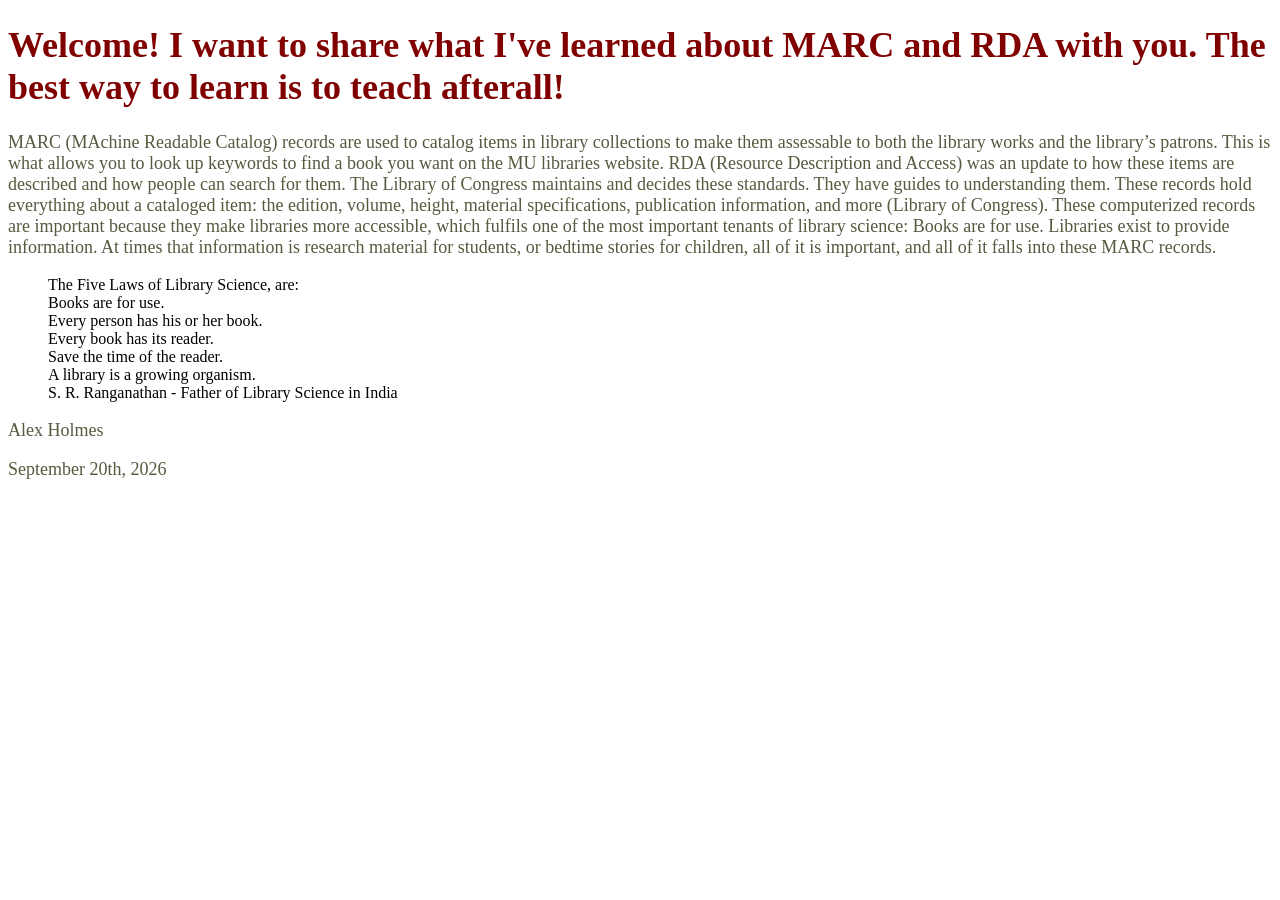
<file: webdevelopment/index.html>
<!DOCTYPE html>
<html lang="en">
<!--
Name: Alex Holmes
Date: 9/20/26
Course: IS_LT-4355
Description: Creating my Index Page
-->
<head>
<meta charset="utf-8">  <!-- character encoding -->
<meta name="viewport" content="width=device-width, initial-scale=1.0"> <!-- mobile-friendly layout -->
<title>Home</title>
<link rel="stylesheet" href="style.css"> <!-- for webpage style cons., and so I don't have to make the font and color styles in each pages code -->
</head>
<header>
    <!-- will contain logo and nav-->
</header>
<body>
    <h1>Welcome! I want to share what I've learned about MARC and RDA with you. The best way to learn is to teach afterall!</h1>
    <p>MARC (MAchine Readable Catalog) records are used to catalog items in library collections to make them assessable to both the library works and the library’s patrons. This is what allows you to look up keywords to find a book you want on the MU libraries website. RDA (Resource Description and Access) was an update to how these items are described and how people can search for them. The Library of Congress maintains and decides these standards. They have guides to understanding them. These records hold everything about a cataloged item: the edition, volume, height, material specifications, publication information, and more (Library of Congress). These computerized records are important because they make libraries more accessible, which fulfils one of the most important tenants of library science: Books are for use. Libraries exist to provide information. At times that information is research material for students, or bedtime stories for children, all of it is important, and all of it falls into these MARC records. </p>
    <blockquote>
        The Five Laws of Library Science, are:<br>
        Books are for use.<br>
        Every person has his or her book.<br>
        Every book has its reader.<br>
        Save the time of the reader.<br>
        A library is a growing organism.<br>
        S. R. Ranganathan - Father of Library Science in India
    </blockquote>
</body>
<footer>
    <p>Alex Holmes</p>
    <p>September 20th, 2026</p>
</footer>
</file>
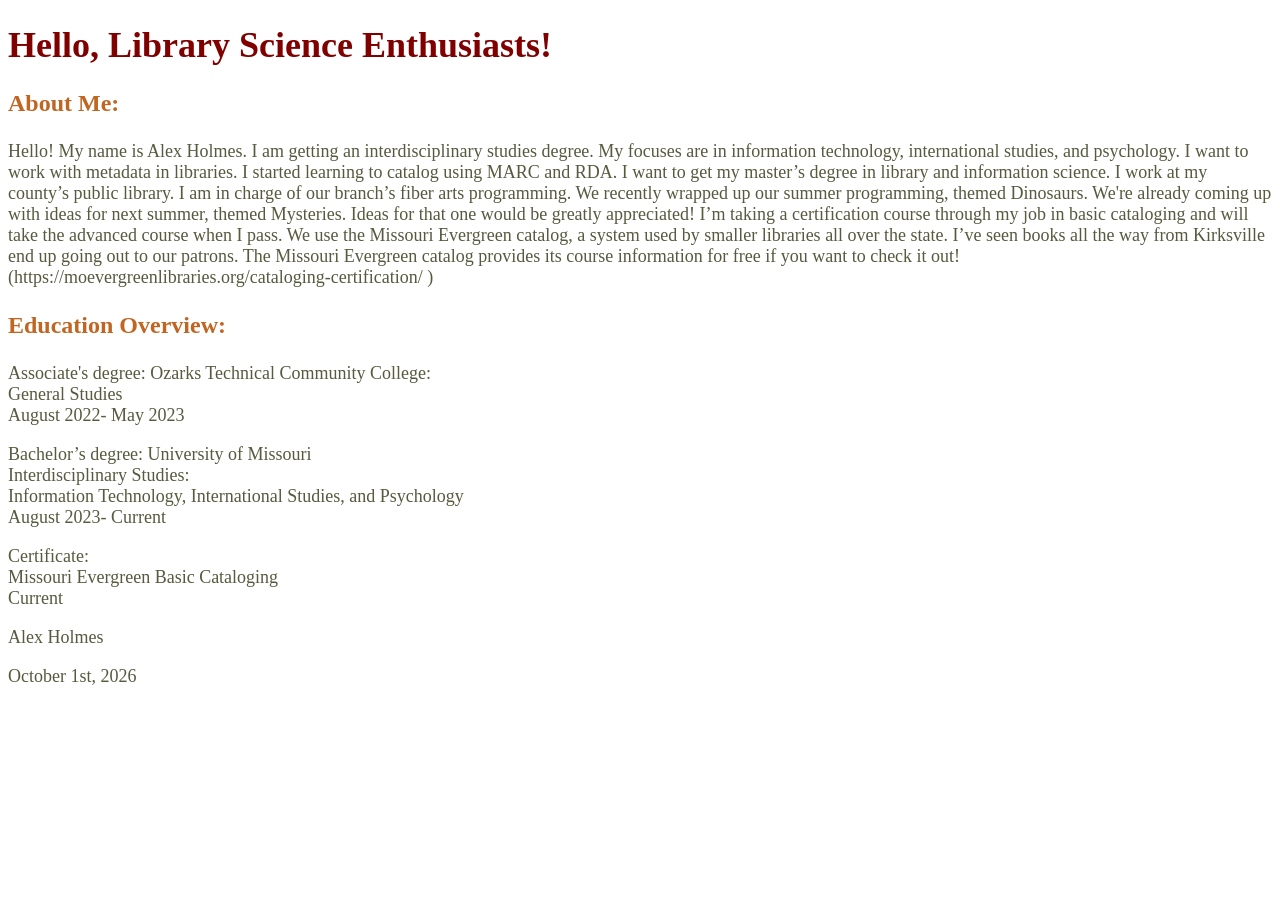
<file: webdevelopment/about.html>
<!DOCTYPE html>
<html lang="en">
<!--
Name: Alex Holmes
Date: 10/01/2026
Course: IS_LT-4355
Description: Showing the CSS changes
-->
<head>
<meta charset="utf-8">  <!-- character encoding -->
<meta name="viewport" content="width=device-width, initial-scale=1.0"> <!-- mobile-friendly layout -->
<title>About</title>
<link rel="stylesheet" href="style.css">
</head>
<header>
    <!-- will contain logo and nav-->
</header>
<body>
    <h1>Hello, Library Science Enthusiasts!</h1>
    <h3>About Me:</h3>
    <p>Hello! My name is Alex Holmes. I am getting an interdisciplinary studies degree. My focuses are in information technology, international studies, and psychology. I want to work with metadata in libraries. I started learning to catalog using MARC and RDA. I want to get my master’s degree in library and information science. I work at my county’s public library. I am in charge of our branch’s fiber arts programming. We recently wrapped up our summer programming, themed Dinosaurs. We're already coming up with ideas for next summer, themed Mysteries. Ideas for that one would be greatly appreciated! I’m taking a certification course through my job in basic cataloging and will take the advanced course when I pass. We use the Missouri Evergreen catalog, a system used by smaller libraries all over the state. I’ve seen books all the way from Kirksville end up going out to our patrons. The Missouri Evergreen catalog provides its course information for free if you want to check it out! (https://moevergreenlibraries.org/cataloging-certification/ ) </p>
    <h3>Education Overview:</h3>
    <p>Associate's degree: Ozarks Technical Community College:<br>
        General Studies<br>
        August 2022- May 2023</p>
    <p>Bachelor’s degree: University of Missouri<br>
        Interdisciplinary Studies:<br>
        Information Technology, International Studies, and Psychology<br>
        August 2023- Current</p>
    <p>Certificate:<br>
        Missouri Evergreen Basic Cataloging<br>
        Current</p>
</body>
<footer>
    <p>Alex Holmes</p>
    <p>October 1st, 2026</p> <!-- Happy Halloween-->
</footer>
</file>
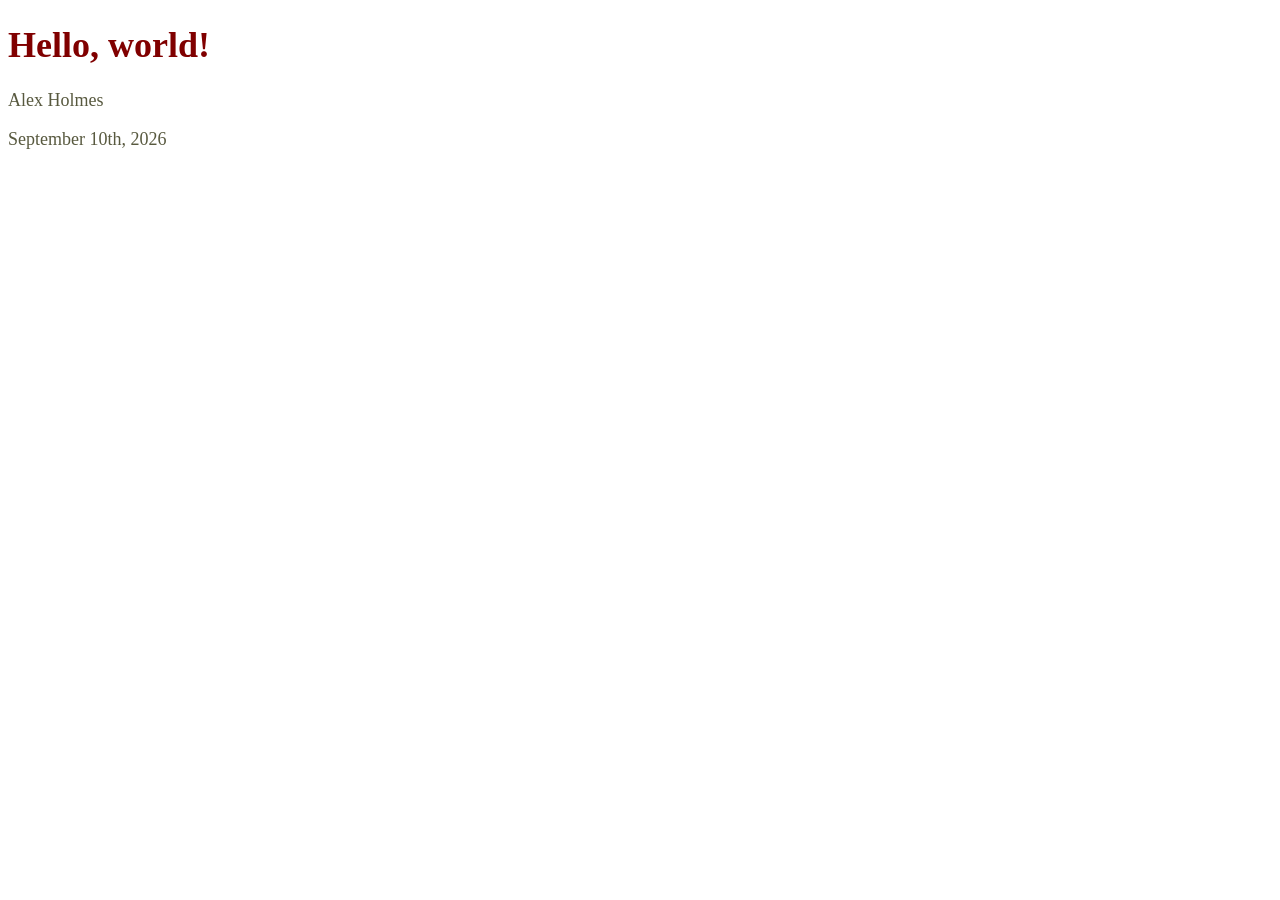
<file: webdevelopment/holmestemplate.html>
<!DOCTYPE html>
<html lang="en">
<head>
<!--
Name: Alex Holmes
Date: 9/10/26
Course: IS_LT-4355
Description: Boilerplate Template Activity
-->
<meta charset="utf-8">  <!-- character encoding -->
<meta name="viewport" content="width=device-width, initial-scale=1.0"> <!-- mobile-friendly layout -->
<title>My Boilerplate Template</title> <!-- sample title -->
<link rel="stylesheet" href="style.css"> <!-- for webpage style cons., and so I don't have to make the font and color styles in each pages code -->
</head>
<header>
    <!-- will contain logo and nav-->
</header>
<body>
    <h1>Hello, world!</h1> <!-- sample text to be replaced -->
</body>
<footer>
    <p>Alex Holmes</p>
    <p>September 10th, 2026</p>
</footer>
</html>
</file>
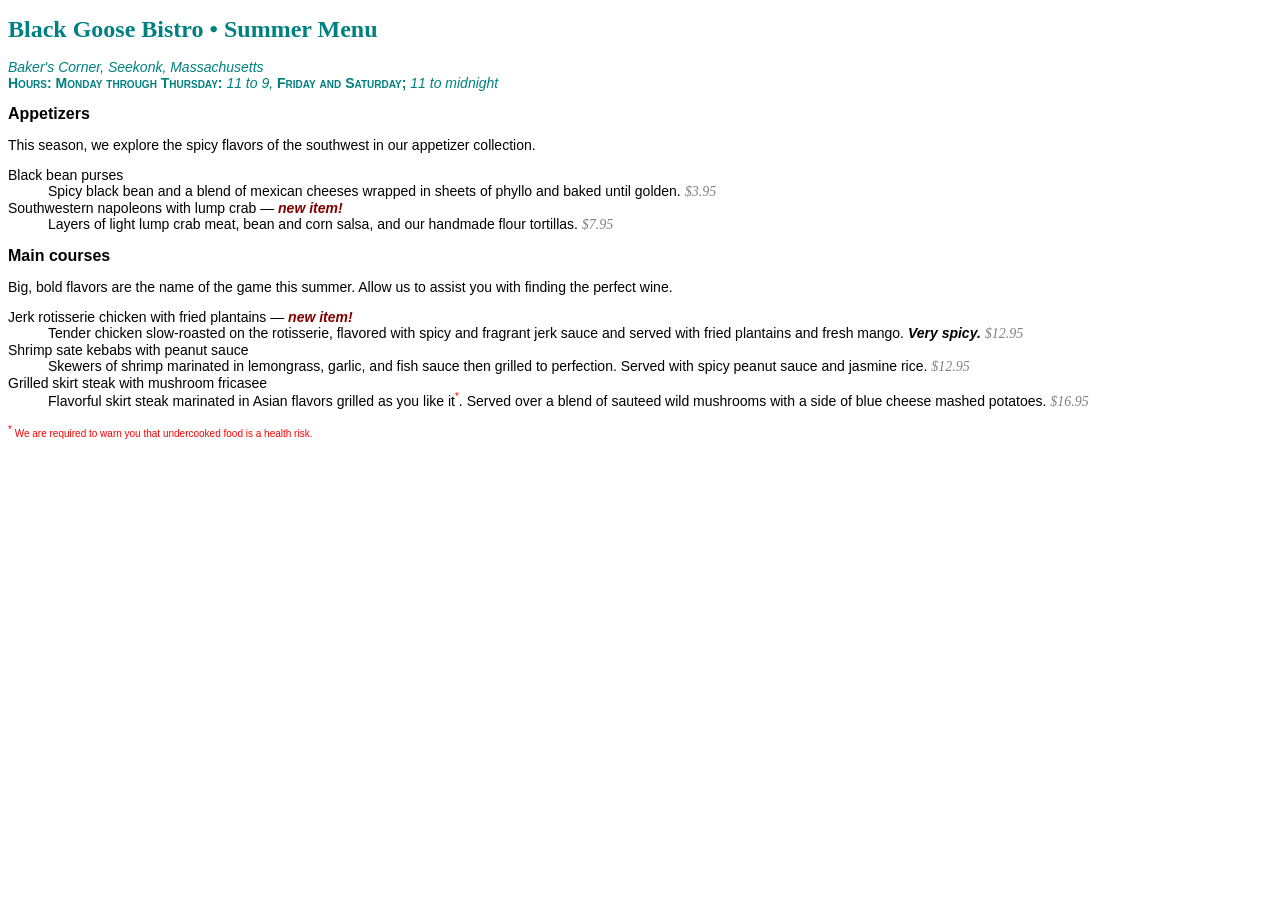
<file: webdevelopment/menu.html>
<!DOCTYPE html >
<html>

<head>
<meta charset="utf-8">
<title>Black Goose Bistro Summer Menu</title>
<style>
    body {
        font-family: Verdana, sans-serif;
        font-size: 100%;
    }
    p, dl {
        font-size: .875em;
    }
    h1 {
        font: bold 1.5em "Marko One", Georgia, serif;
    }
    h2 {
        font-size: 1em;
    }
    strong {
        font-style: italic;
    }
    dt strong {
        color: maroon;
    }
    #info {
        color: teal;
    }
    #info p {
        font-style: italic;
    }
    .price {
        font-family: Georgia, serif;
        font-style: italic;
        color: gray;
    }
    .label {
        font-weight:bold;
        font-variant: small-caps;
        font-style: normal;
    }
    p.warning, sup {
        font-size: x-small;
        color: red;
    }
</style>
<link href="http://fonts.googleapis/css?family=Marko+One"
rel="stylesheet">
</head>

<body>

<div id="info">
<h1>Black Goose Bistro &bull; Summer Menu</h1>

<p>Baker's Corner, Seekonk, Massachusetts<br>
<span class="label">Hours: Monday through Thursday:</span> 11 to 9, <span class="label">Friday and Saturday;</span> 11 to midnight</p>
</div>

<div id="appetizers">
<h2>Appetizers</h2>
<p>This season, we explore the spicy flavors of the southwest in our appetizer collection.</p>

<dl>
<dt>Black bean purses</dt>
<dd>Spicy black bean and a blend of mexican cheeses wrapped in sheets of phyllo and baked until golden. <span class="price">$3.95</span></dd>

<dt class="newitem">Southwestern napoleons with lump crab &mdash; <strong>new item!</strong></dt>
<dd>Layers of light lump crab meat, bean and corn salsa, and our handmade flour tortillas. <span class="price">$7.95</span></dd>
</dl>
</div>

<div id="entrees">

<h2>Main courses</h2>
<p>Big, bold flavors are the name of the game this summer. Allow us to assist you with finding the perfect wine.</p>


<dl>

<dt class="newitem">Jerk rotisserie chicken with fried plantains &mdash; <strong>new item!</strong></dt>
<dd>Tender chicken slow-roasted on the rotisserie, flavored with spicy and fragrant jerk sauce and served with fried plantains and fresh mango. <strong>Very spicy.</strong> <span class="price">$12.95</span></dd>

<dt>Shrimp sate kebabs with peanut sauce</dt>
<dd>Skewers of shrimp marinated in lemongrass, garlic, and fish sauce then grilled to perfection. Served with spicy peanut sauce and jasmine rice. <span class="price">$12.95</span></dd>

<dt>Grilled skirt steak with mushroom fricasee</dt>
<dd>Flavorful skirt steak marinated in Asian flavors grilled as you like it<sup>*</sup>. Served over a blend of sauteed wild mushrooms with a side of blue cheese mashed potatoes. <span class="price">$16.95</span></dd>
</dl>

</div>

<p class="warning"><sup>*</sup> We are required to warn you that undercooked food is a health risk.</p>

</body>
</html>
</file>
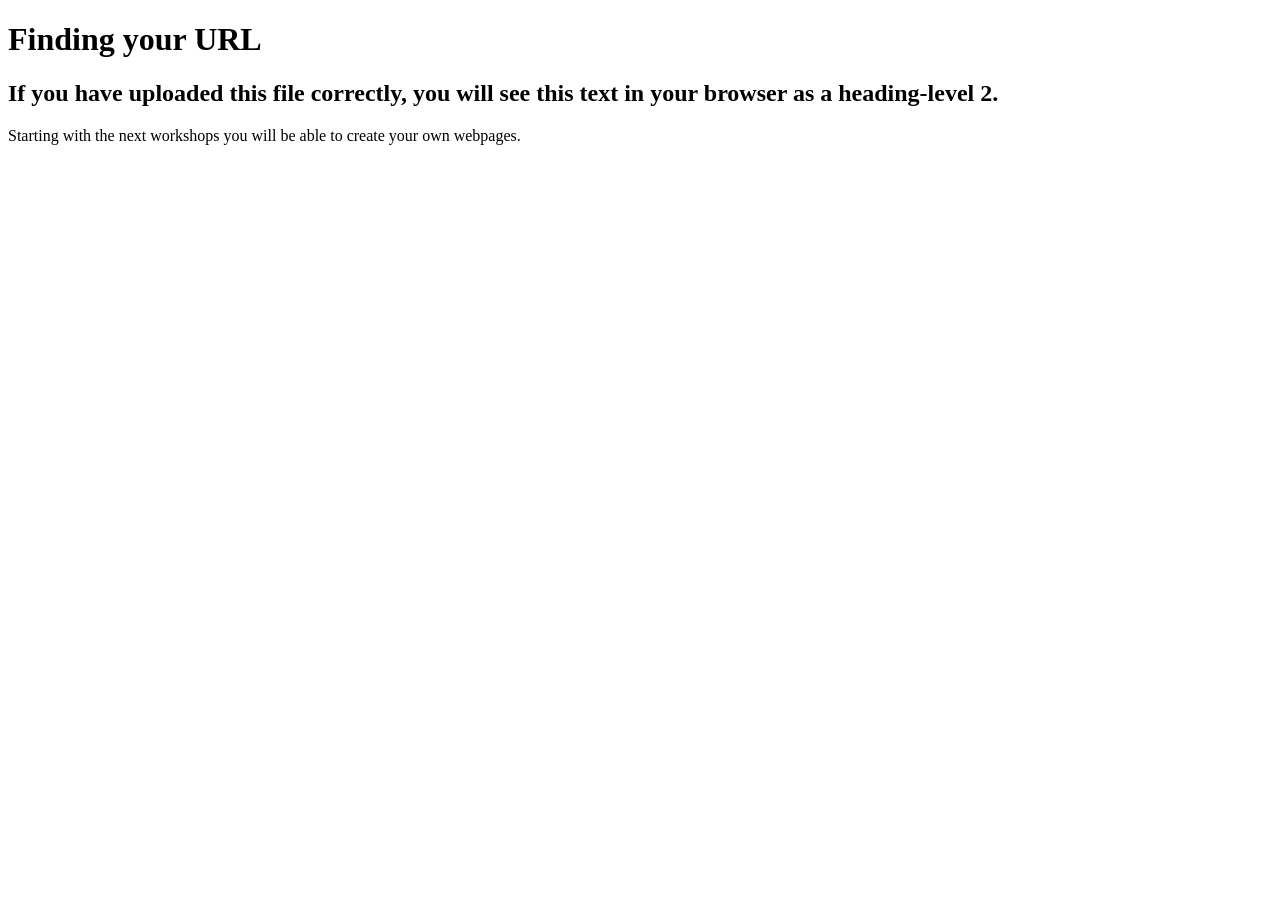
<file: webdevelopment/test.html>
<!DOCTYPE html>
<html>
    
    <head>
        <meta charset="utf-8">
       <title>Finding Your URL</title>
        <meta name="description" content="Finding your URL in GitHub">
    </head>
    <body>
        
        <h1>Finding your URL</h1>
        <h2>If you have uploaded this file correctly, you will see this text in your browser as a heading-level 2.</h2>
        
        <p>
            Starting with the next workshops you will be able to create your own webpages.
        </p>
        
    
    </body>
</html>
</file>
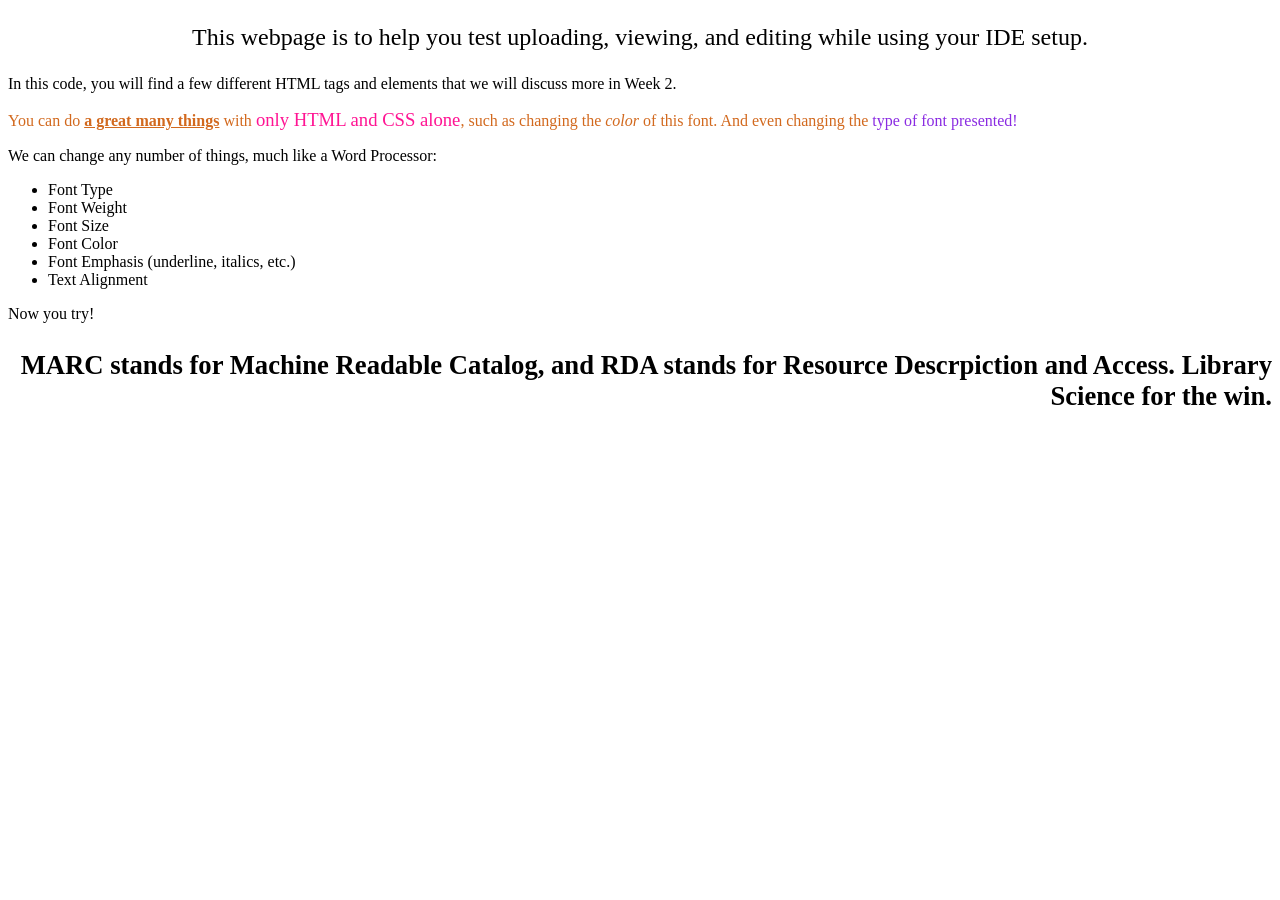
<file: webdevelopment/webpageTest.html>
<!DOCTYPE html>
<html lang="en-US">
<head>
    <title>testing your website</title>
    <meta charset="utf-8">
</head>
<body>
<p style="text-align: center; font-size: 18pt;">This webpage is to help you test uploading, viewing, and editing while using your IDE setup.</p>
    
<p>In this code, you will find a few different HTML tags and elements that we will discuss more in Week 2.</p>
    <p style="color:chocolate;">You can do <span style="font-weight: 600; text-decoration: underline;"> a great many things</span> with <span style="font-size: 14pt; color: deeppink;">only HTML and CSS alone</span>, such as changing the <em>color</em> of this font. And even changing the <span style="font-family: cursive; color:blueviolet;"> type of font presented!</span></p>
    <p>We can change any number of things, much like a Word Processor:</p>
    <ul>
    <li>Font Type</li>
        <li>Font Weight</li>
        <li>Font Size</li>
        <li>Font Color</li>
        <li>Font Emphasis (underline, italics, etc.)</li>
        <li>Text Alignment</li>
    </ul>
    <p> Now you try! </p>
    <p style="text-align: right; font-weight: bold; font-size: 20pt;">MARC stands for Machine Readable Catalog, and RDA stands for Resource Descrpiction and Access. Library Science for the win.  </p>
    
</body>
</html>
</file>
<file: webdevelopment/style.css>
h1 {
    color: #800000;
    font-size: 36px;
}
p {
    color: #58593F;
    font-size: 18px;
}
h2 {
    color: #ffa319
    font-size: 30px;
}
h3 {
    color: #c16622;
    font-size: 24px;
}
</file>
